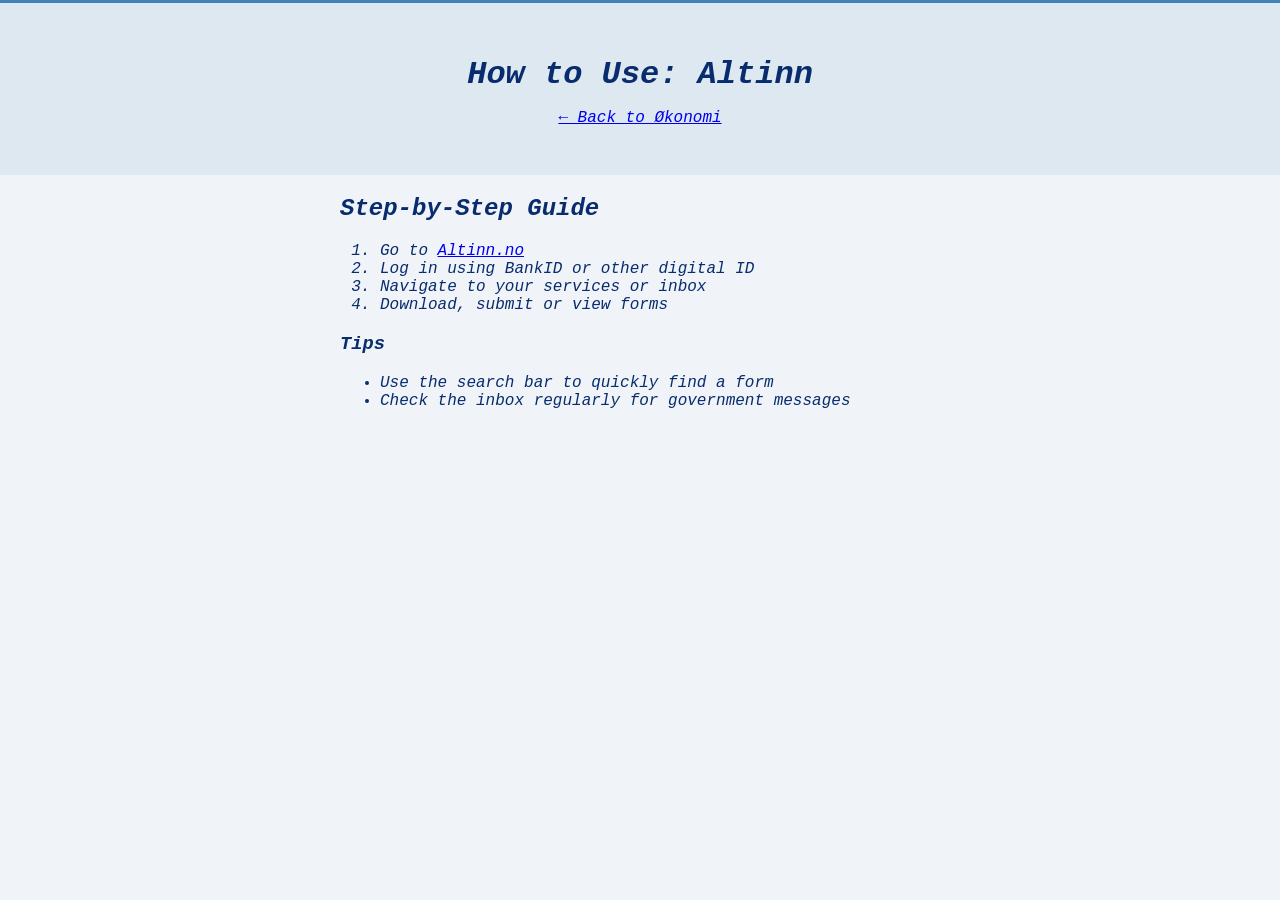
<file: altinn.html>
<!DOCTYPE html>
<html lang="en">
<head>
  <meta charset="UTF-8">
  <title>How to Use Altinn</title>
  <link rel="stylesheet" href="../style.css" />
</head>
<body>
  <header>
    <h1>How to Use: Altinn</h1>
    <p><a href="../okonomi.html">← Back to Økonomi</a></p>
  </header>
  <main>
    <section style="max-width: 600px; margin: auto; text-align: left;">
      <h2>Step-by-Step Guide</h2>
      <ol>
        <li>Go to <a href="https://www.altinn.no" target="_blank">Altinn.no</a></li>
        <li>Log in using BankID or other digital ID</li>
        <li>Navigate to your services or inbox</li>
        <li>Download, submit or view forms</li>
      </ol>
      <h3>Tips</h3>
      <ul>
        <li>Use the search bar to quickly find a form</li>
        <li>Check the inbox regularly for government messages</li>
      </ul>
    </section>
  </main>
</body>
</html>
</file>
<file: style.css>
/* General Body Styling */
body { 
    margin: 0;
    font-family: 'Courier New', Courier, monospace;
    background-color: #f0f4f8;
    color: hsl(219, 86%, 23%);
    text-align: center;
    font-style: italic;
  }
  
  /* Header Styling */
  header {
    border-top: 3px solid #3e84b7;
    padding: 2rem 1rem;
    background-color: #dde8f0;
    border-bottom: none;
  }
  
  h1 {
    margin-bottom: 1rem;
  }
  
  /* Navbar Styling */
  nav button {
    background-color: #0f3a58;
    color: white;
    margin: 0 10px;
    padding: 0.5rem 1rem;
    border: 3px solid #002d4d;
    border-radius: 8px;
    cursor: pointer;
    font-size: 1rem;
    transition: background-color 0.3s ease;
  }
  
  nav button:hover {
    background-color: #7fa9c8;
  }
  
  /* Search Box */
  .searchbox {
    margin: 1.5rem 0;
  }
  
  .searchbox input {
    padding: 0.5rem;
    width: 50%;
    font-size: 1rem;
    border-radius: 8px;
    border: 1px solid #ccc;
    font-family: 'Courier New', Courier, monospace;
  }
  
  /* Alphabet Filter Styling */
  .alphabet-bar {
    margin-bottom: 20px; /* Space between alphabet filter and website list */
  }
  
  .alphabet button {
    background-color: #bdd7ee;
    border: none;
    border-radius: 5px;
    padding: 0.4rem 0.8rem;
    margin: 0.2rem;
    cursor: pointer;
    font-weight: bold;
    transition: background-color 0.3s;
  }
  
  .alphabet button:hover {
    background-color: #7fa9c8;
  }
  
  /* Category Styling */
  .category {
    margin: 3rem 0;
  }
  
  /* Website Entries Styling */
  .website-entry {
    margin: 15px 0;  /* Adds space between entries */
    padding: 1rem;
    background-color: #fff;
    border: 1px solid #ddd;
    border-radius: 8px;
    box-shadow: 0 2px 4px rgba(0,0,0,0.1);
    width: 80%;
    margin-left: auto;
    margin-right: auto;
    text-align: left;
  }
  
  .website-entry a {
    text-decoration: none;
    color: #336699;
  }
  
  .website-entry a:hover {
    text-decoration: underline;
  }
  
  #list-content > section {
    display: inline-block;
    vertical-align: top;
    margin: 2rem;
  }
  
  /* Carousel Styling */
  .carousel {
    position: relative;
    display: flex;
    align-items: center;
    overflow: hidden;
    width: 90%;
    margin: 0 auto;
  }
  
  .carousel-track {
    display: flex;
    transition: transform 0.5s ease;
  }
  
  .carousel-item {
    min-width: 200px;
    margin: 0 1rem;
    background-color: #3e84b7;
    border-radius: 10px;
    box-shadow: 0 2px 5px rgba(0,0,0,0.1);
    padding: 1rem;
  }
  
  .carousel-item img {
    width: 100%;
    height: 120px;
    object-fit: cover;
    border-radius: 5px;
  }
  
  .carousel-item a {
    display: block;
    margin-top: 0.5rem;
    font-weight: bold;
    color: #336699;
    text-decoration: none;
  }
  
  .carousel-item a:hover {
    text-decoration: underline;
  }
  
  .next {
    background: none;
    border: none;
    font-size: 2rem;
    cursor: pointer;
    margin-left: 10px;
  }
  
  /* Arrow Styling */
  .arrow {
    font-size: 2rem;
    background: none;
    border: none;
    cursor: pointer;
    color: #336699;
    padding: 0 1rem;
    user-select: none;
  }
  
  .arrow:hover {
    color: #003366;
  }
  
  /* Main Navigation Styling */
  .main-nav {
    background-color: #c5d8e8;
    padding: 1rem 0;
    display: flex;
    justify-content: center;
    gap: 2rem;
    flex-wrap: wrap;
    border-bottom: 2px solid#003366;
  }
  
  .main-nav a {
    text-decoration: none;
    color: #003366;
    font-weight: bold;
    padding: 0.5rem 1rem;
    border-radius: 7px;
    transition: background-color 0.3s;
  }
  
  .main-nav a:hover {
    background-color: #99bbdd;
  }
  
  /* Image Styling */
  .carousel-item img {
    width: 80px; /* You can adjust this based on your design */
    height: auto;
    object-fit: contain;
    border-radius: 5px;
    margin-bottom: 0.5rem; /* Space between the image and the text */
  }
  
  /* Carousel Container */
  .carousel-container {
    position: relative;
    display: flex;
    align-items: center;
    justify-content: center;
    width: 100%;
    overflow: hidden;
    padding: 1rem 0;
  }
  
  .carousel-track {
    display: flex;
    transition: transform 0.5s ease;
    overflow-x: auto;
    scroll-behavior: smooth;
    gap: 1rem;
    padding: 1rem;
    max-width: 800px;
    margin: 0 auto;
  }
  
  .carousel-item {
    min-width: 180px;
    background-color: white;
    border-radius: 8px;
    box-shadow: 0 2px 5px rgba(0,0,0,0.1);
    padding: 1rem;
    text-align: center;
  }
  
  .arrow {
    font-size: 2rem;
    background: none;
    border: none;
    cursor: pointer;
    color: #336699;
    padding: 0 1rem;
    user-select: none;
  }
  
  .arrow:hover {
    color: #003366;
  }
  
  /* Optional Styling for the Par */
  .par {
    font-style: italic;
  }

  .website-group {
    display: flex;
    flex-wrap: wrap;
    gap: 1rem;
    justify-content: center;
    margin-bottom: 2rem;
  }

  .website-entry {
    background-color: #fff;
    border: 1px solid #ccc;
    border-radius: 6px;
    box-shadow: 0 1px 3px rgba(0,0,0,0.05);
    padding: 0.8rem;
    width: 250px;
    font-size: 0.95rem;
    line-height: 1.4;
  }
  
  .site-name {
    font-weight: bold;
    color: #0f3a58;
    text-decoration: none;
    font-size: 1rem;
  }
  
  .site-name:hover {
    text-decoration: underline;
  }
  
  .site-link {
    font-size: 0.75rem;
    color: #666;
    text-decoration: none;
    display: block;
    margin-top: 0.4rem;
    word-break: break-word;
  }
  
  .site-link:hover {
    text-decoration: underline;
  }
</file>
